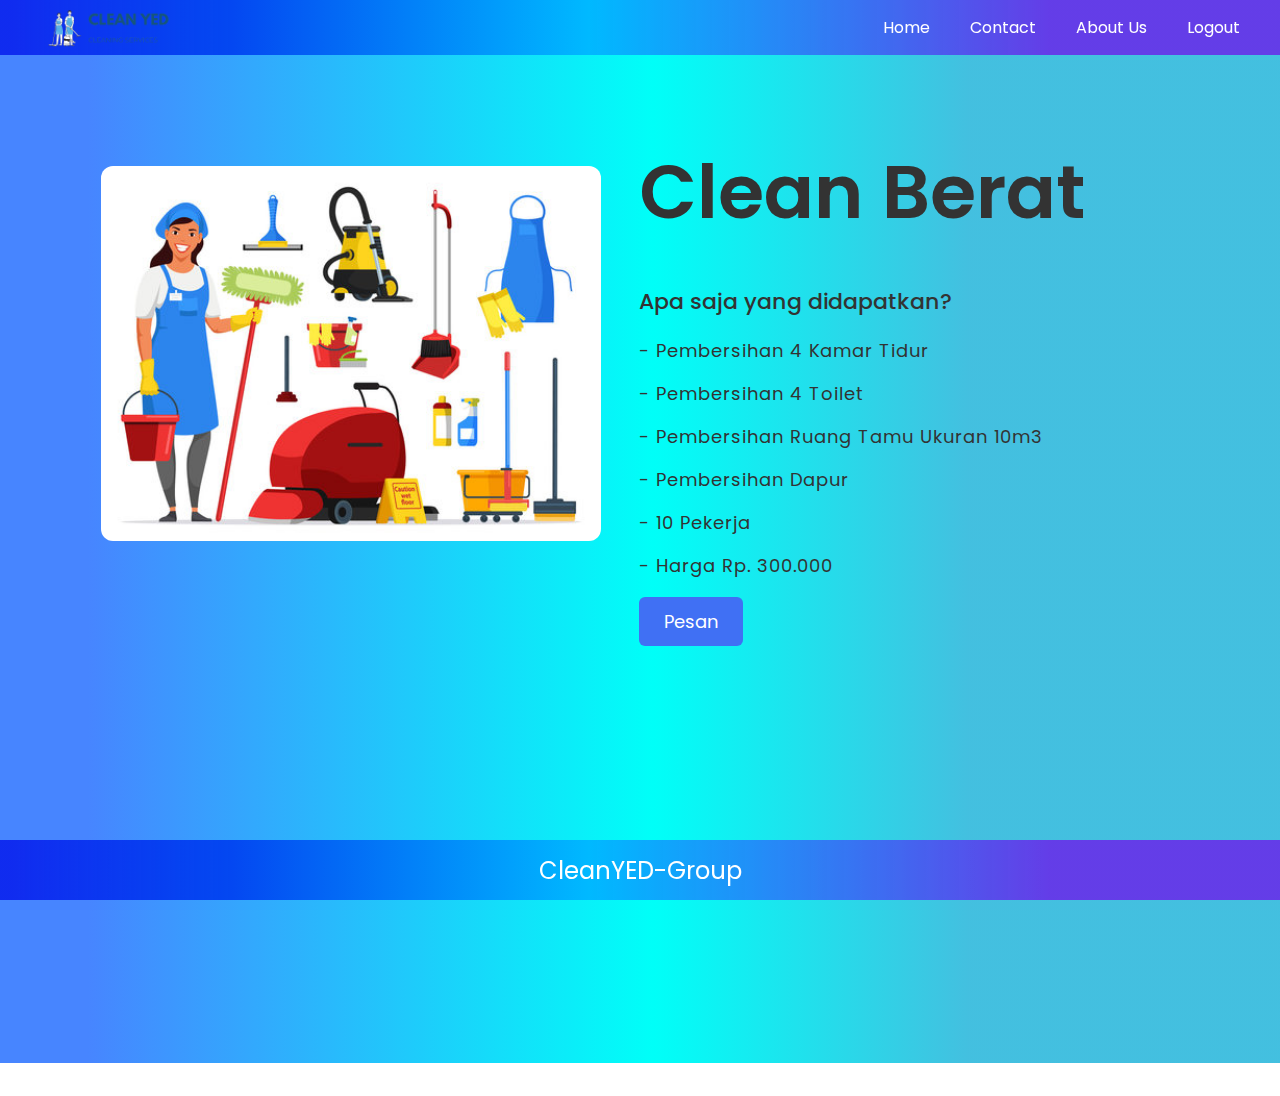
<file: templates/berat.html>
<!DOCTYPE html>
<!-- Coding By CodingNepal - codingnepalweb.com -->
<html class="head_berat" lang="en">
  <head>
    <meta charset="UTF-8" />
    <meta name="viewport" content="width=device-width, initial-scale=1.0" />
    <meta http-equiv="X-UA-Compatible" content="ie=edge" />
    <title>Kategori Pekerjaan</title>
    <link href="{{ url_for('static', filename='/img/log.png') }}" rel="icon">
    <link rel="stylesheet" href="../static/style.css" />
  </head>
  <body>
    <header class="header_utama">
        <nav class="navbar">
          <div class="logo"><img class="logo" src="../static/img/Logo_Clean_YED_20X9.png" alt="logo"><a href=""></a></div>
          <input type="checkbox" id="menu-toggler">
          <label for="menu-toggler" id="hamburger-btn">
            <svg xmlns="http://www.w3.org/2000/svg" viewBox="0 0 24 24" fill="white" width="24px" height="24px">
              <path d="M0 0h24v24H0z" fill="none"/>
              <path d="M3 18h18v-2H3v2zm0-5h18V11H3v2zm0-7v2h18V6H3z"/>
            </svg>
          </label>
          <ul class="all-links">
            <li><a href="/home">Home</a></li>
            <li><a href="#" id="contactLink">Contact</a></li>
            <li><a href="/index">About Us</a></li>
            <li><a href="/">Logout</a></li>
          </ul>
        </nav>
      </header>
    <section class="about-us">
      <div class="about">
        <img src="../static/img/1.jpg" class="pic" />
        <div class="text">
          <h2>Clean Berat</h2>
          <h5>Apa saja yang didapatkan?</h5>
          <p> - Pembersihan 4 Kamar Tidur </p>
          <p> - Pembersihan 4 Toilet </p>
          <p> - Pembersihan Ruang Tamu Ukuran 10m3 </p>
          <p> - Pembersihan Dapur</p>
          <p> - 10 Pekerja </p>
          <p> - Harga Rp. 300.000</p>
          <div class="data">
            <a href="/metpem" class="hire">Pesan</a>
          </div>
        </div>
      </div>
    </section>
    <footer class="footer">
      <div>
        <span class="span_footer">CleanYED-Group</span>
      </div>
    </footer>
    
    <!-- Popup -->
    <div id="popupC" class="overlay_popup2">
      <div class="popup_popupC">
        <div class="foto_popupC">
          <img src="../static/img/wa.png" alt="Logo">
        </div>
        <h2>Contact Admin</h2>
        <div class="content_popup">
          <p>+62-813-4230-8395</p>
       </div>
        <a class="close_popupC" href="#" id="closePopup">&times;</a>
        <div class="butjarC">
          <a class="button_buttonpopupC" href="/home">Kembali</a>
        </div>
      </div>
    </div>

<script>
    document.addEventListener('DOMContentLoaded', function() {
      // Mendapatkan elemen popup dan tombol
      var popup = document.getElementById('popupC');
      var contactLink = document.getElementById('contactLink');
      var closePopup = document.getElementById('closePopup');

      // Menampilkan popup saat link "Contact" diklik
      contactLink.onclick = function(event) {
        event.preventDefault(); // Menghindari link untuk menavigasi
        popup.style.display = 'flex'; // Menampilkan popup
      };

      // Menutup popup saat tombol close diklik
      closePopup.onclick = function(event) {
        event.preventDefault();
        popup.style.display = 'none'; // Menyembunyikan popup
      };

      // Menutup popup jika klik di luar area popup
      window.onclick = function(event) {
        if (event.target === popup) {
          popup.style.display = 'none';
        }
      };
    });
  </script>

</body>
</html>
</file>
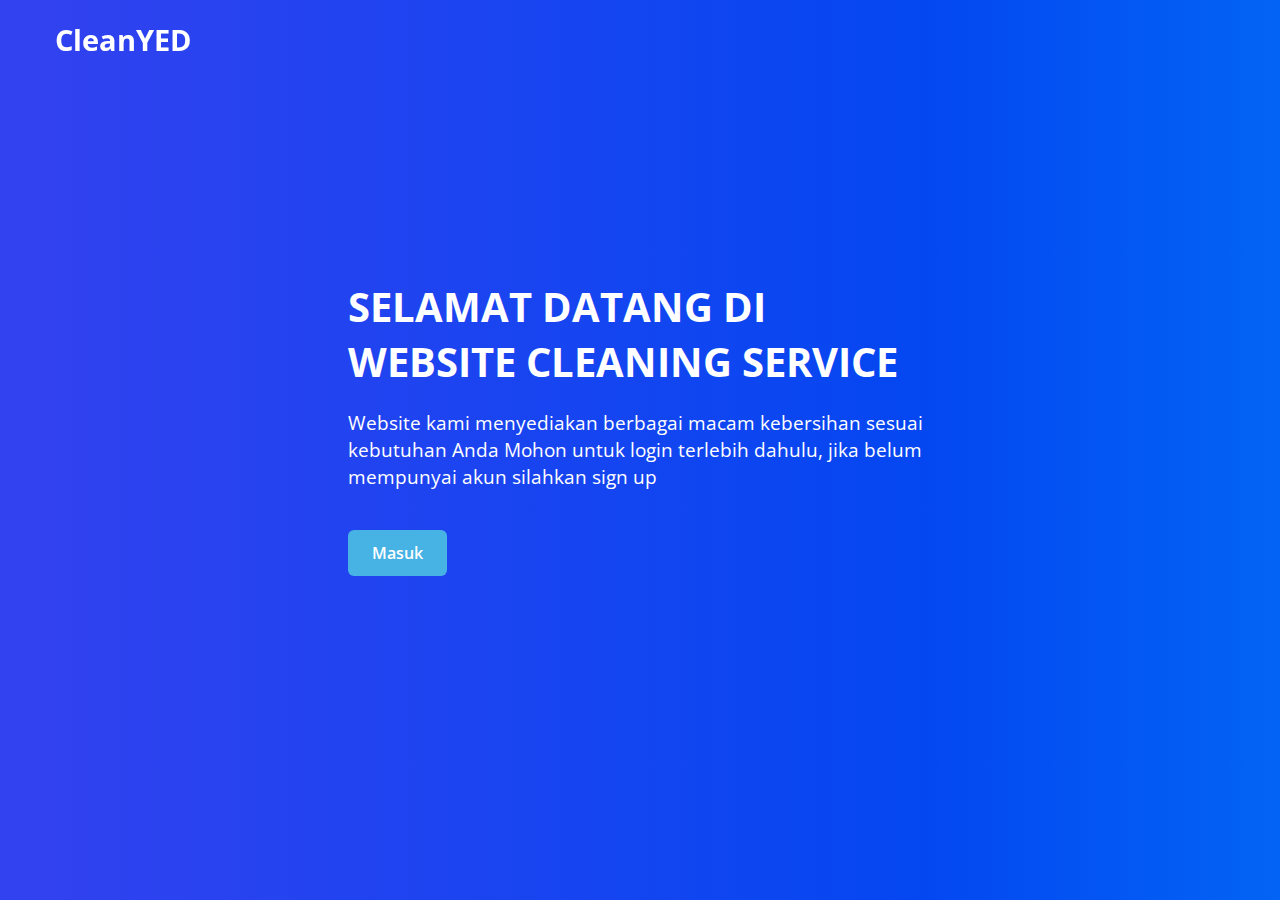
<file: templates/lobby.html>
<!DOCTYPE html>
<html lang="en">
  <head>
    <meta charset="UTF-8" />
    <meta name="viewport" content="width=device-width, initial-scale=1.0" />
    <title>Halaman Utama</title>
    <link href="{{ url_for('static', filename='/img/log.png') }}" rel="icon">
    <link rel="stylesheet" href="../static/stylelobby.css" />
  </head>
  <body>
    <header class="header">
      <nav class="navbar">
        <h2 class="logo"><a href="#">CleanYED</a></h2>
          <svg xmlns="http://www.w3.org/2000/svg" height="24" viewBox="0 0 24 24" width="24">
          </svg>
        </label>
      </nav>
    </header>   
    <section class="hero-section">
      <div class="hero">
        <h2>SELAMAT DATANG DI WEBSITE CLEANING SERVICE</h2>
        <p>
          
          Website kami menyediakan berbagai macam kebersihan sesuai kebutuhan Anda 
          Mohon untuk login terlebih dahulu, jika belum mempunyai akun silahkan sign up
        </p>
        <div class="buttons">
          <a href="/login" class="join">Masuk</a>
        </div>
    </section>
  </body>
</html>
</file>
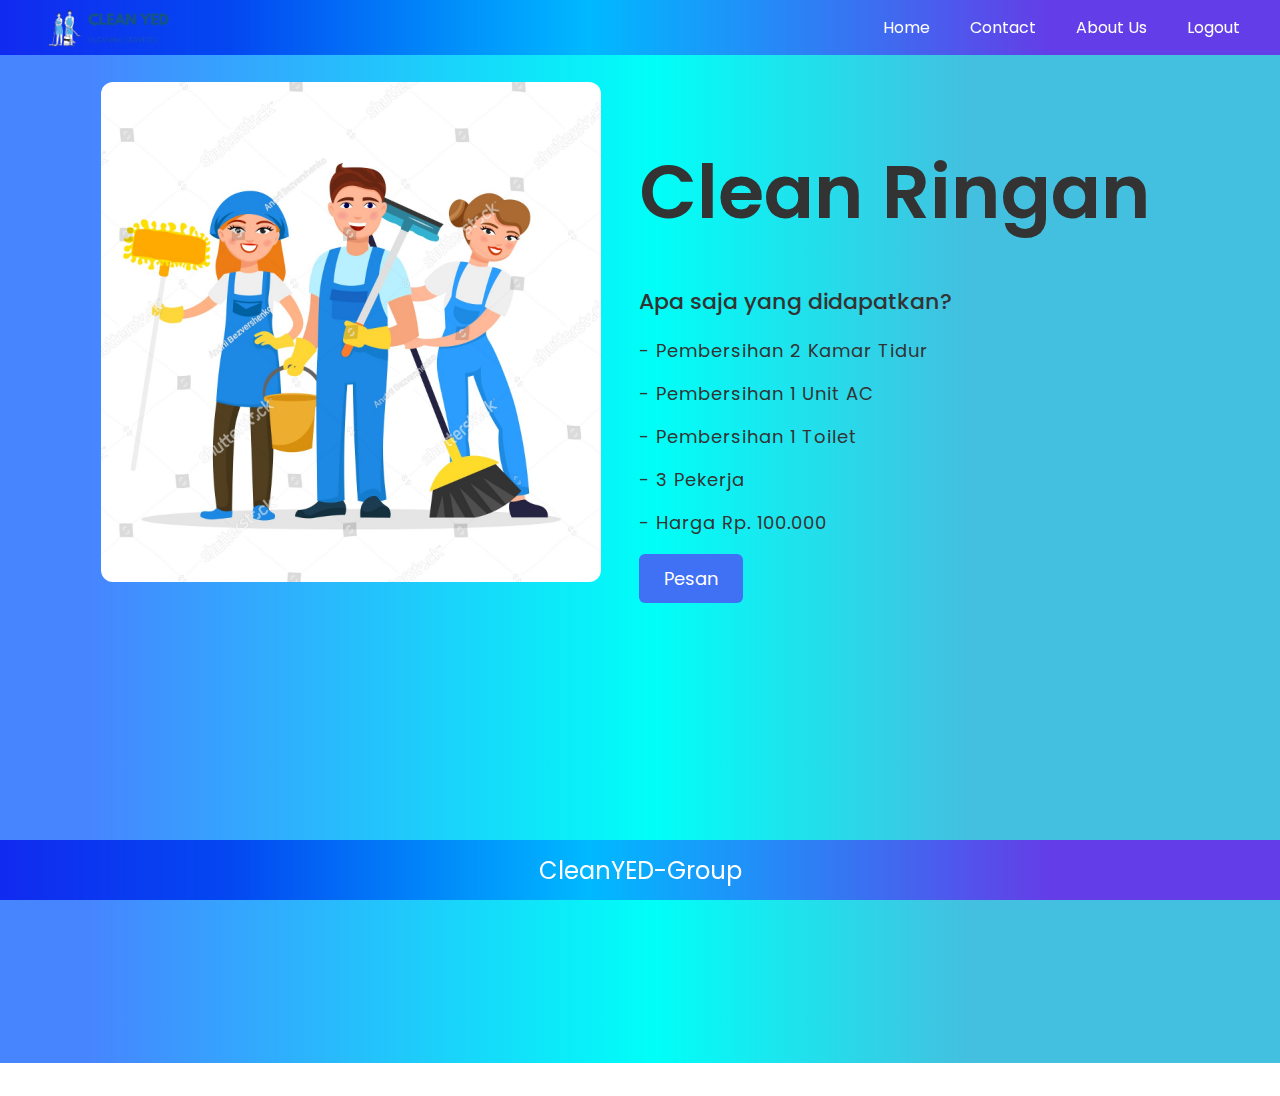
<file: templates/ringan.html>
<!DOCTYPE html>
<!-- Coding By CodingNepal - codingnepalweb.com -->
<html class="head_ringan" lang="en">
  <head>
    <meta charset="UTF-8" />
    <meta name="viewport" content="width=device-width, initial-scale=1.0" />
    <meta http-equiv="X-UA-Compatible" content="ie=edge" />
    <title>Kategori Pekerjaan</title>
    <link href="{{ url_for('static', filename='/img/log.png') }}" rel="icon">
    <link rel="stylesheet" href="../static/style.css" />
  </head>
  <body>
    <header class="header_utama">
      <nav class="navbar">
        <div class="logo"><img class="logo" src="../static/img/Logo_Clean_YED_20X9.png" alt="logo"><a href=""></a></div>
        <ul class="all-links">
          <li><a href="/home">Home</a></li>
          <li><a href="#" id="contactLink">Contact</a></li>
          <li><a href="/index">About Us</a></li>
          <li><a href="/">Logout</a></li>
        </ul>
      </nav>
    </header>
    <section class="about-us">
      <div class="about">
        <img src="../static/img/3.1.jpg" class="pic" />
        <div class="text">
          <h2>Clean Ringan</h2>
          <h5>Apa saja yang didapatkan?</h5>
          <p> - Pembersihan 2 Kamar Tidur </p>
          <p> - Pembersihan 1 Unit AC </p>
          <p> - Pembersihan 1 Toilet </p>
          <p> - 3 Pekerja </p>
          <p> - Harga Rp. 100.000</p>
          <div class="data">
            <a href="/metpem" class="hire">Pesan</a>
          </div>
        </div>
      </div>
    </section>
    <footer class="footer">
      <div>
        <span class="span_footer">CleanYED-Group</span>
      </div>
    </footer>
    
    <!-- Popup -->
    <div id="popupC" class="overlay_popup2">
      <div class="popup_popupC">
        <div class="foto_popupC">
          <img src="../static/img/wa.png" alt="Logo">
        </div>
        <h2>Contact Admin</h2>
        <div class="content_popup">
          <p>+62-813-4230-8395</p>
       </div>
        <a class="close_popupC" href="#" id="closePopup">&times;</a>
        <div class="butjarC">
          <a class="button_buttonpopupC" href="/home">Kembali</a>
        </div>
      </div>
    </div>

<script>
    document.addEventListener('DOMContentLoaded', function() {
      // Mendapatkan elemen popup dan tombol
      var popup = document.getElementById('popupC');
      var contactLink = document.getElementById('contactLink');
      var closePopup = document.getElementById('closePopup');

      // Menampilkan popup saat link "Contact" diklik
      contactLink.onclick = function(event) {
        event.preventDefault(); // Menghindari link untuk menavigasi
        popup.style.display = 'flex'; // Menampilkan popup
      };

      // Menutup popup saat tombol close diklik
      closePopup.onclick = function(event) {
        event.preventDefault();
        popup.style.display = 'none'; // Menyembunyikan popup
      };

      // Menutup popup jika klik di luar area popup
      window.onclick = function(event) {
        if (event.target === popup) {
          popup.style.display = 'none';
        }
      };
    });
  </script>

</body>
</html>
</file>
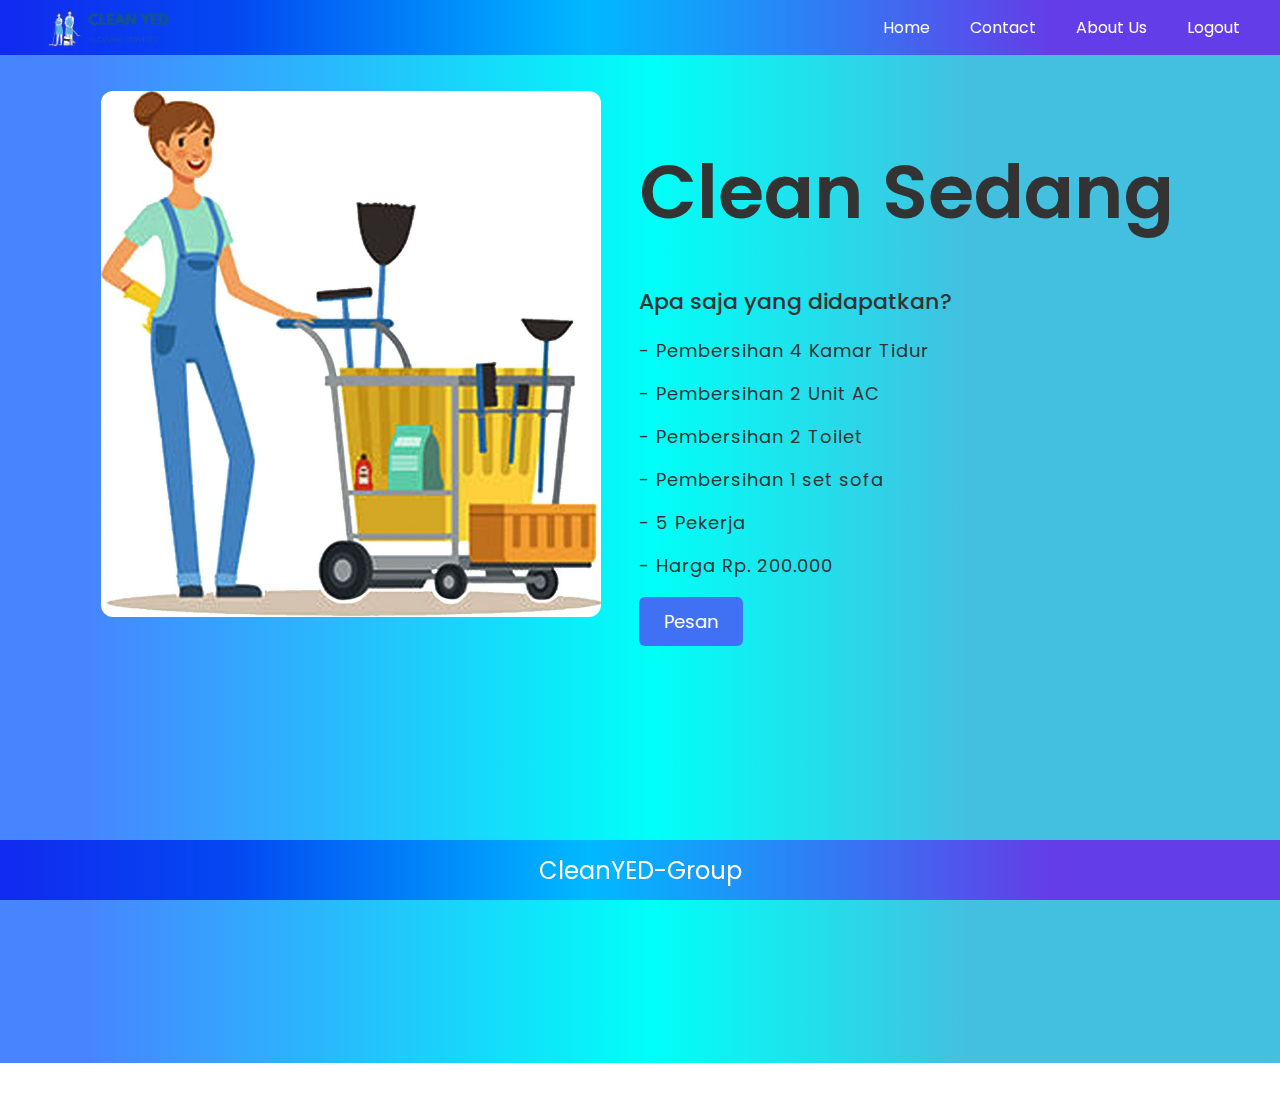
<file: templates/sedang.html>
<!DOCTYPE html>
<!-- Coding By CodingNepal - codingnepalweb.com -->
<html class="head_sedang" lang="en">
  <head>
    <meta charset="UTF-8" />
    <meta name="viewport" content="width=device-width, initial-scale=1.0" />
    <meta http-equiv="X-UA-Compatible" content="ie=edge" />
    <title>Kategori Pekerjaan</title>
    <link href="{{ url_for('static', filename='/img/log.png') }}" rel="icon">
    <link rel="stylesheet" href="../static/style.css" />
  </head>
  <body>
    <header class="header_utama">
        <nav class="navbar">
          <div class="logo"><img class="logo" src="../static/img/Logo_Clean_YED_20X9.png" alt="logo"><a href=""></a></div>
          <input type="checkbox" id="menu-toggler">
          </label>
          <ul class="all-links">
            <li><a href="/home">Home</a></li>
            <li><a href="#" id="contactLink">Contact</a></li>
            <li><a href="/index">About Us</a></li>
            <li><a href="/">Logout</a></li>
        </nav>
      </header>
    <section class="about-us">
      <div class="about">
        <img src="../static/img/4.jpg" class="pic" />
        <div class="text">
          <h2>Clean Sedang</h2>
          <h5>Apa saja yang didapatkan?</h5>
          <p> - Pembersihan 4 Kamar Tidur </p>
          <p> - Pembersihan 2 Unit AC </p>
          <p> - Pembersihan 2 Toilet </p>
          <p> - Pembersihan 1 set sofa </p>
          <p> - 5 Pekerja </p>
          <p> - Harga Rp. 200.000</p>
          <div class="data">
            <a href="/metpem" class="hire">Pesan</a>
          </div>
        </div>
      </div>
    </section>
    <footer class="footer">
      <div>
        <span class="span_footer">CleanYED-Group</span>
      </div>
    </footer>
    
    <!-- Popup -->
    <div id="popupC" class="overlay_popup2">
      <div class="popup_popupC">
        <div class="foto_popupC">
          <img src="../static/img/wa.png" alt="Logo">
        </div>
        <h2>Contact Admin</h2>
        <div class="content_popup">
          <p>+62-813-4230-8395</p>
       </div>
        <a class="close_popupC" href="#" id="closePopup">&times;</a>
        <div class="butjarC">
          <a class="button_buttonpopupC" href="/home">Kembali</a>
        </div>
      </div>
    </div>

<script>
    document.addEventListener('DOMContentLoaded', function() {
      // Mendapatkan elemen popup dan tombol
      var popup = document.getElementById('popupC');
      var contactLink = document.getElementById('contactLink');
      var closePopup = document.getElementById('closePopup');

      // Menampilkan popup saat link "Contact" diklik
      contactLink.onclick = function(event) {
        event.preventDefault(); // Menghindari link untuk menavigasi
        popup.style.display = 'flex'; // Menampilkan popup
      };

      // Menutup popup saat tombol close diklik
      closePopup.onclick = function(event) {
        event.preventDefault();
        popup.style.display = 'none'; // Menyembunyikan popup
      };

      // Menutup popup jika klik di luar area popup
      window.onclick = function(event) {
        if (event.target === popup) {
          popup.style.display = 'none';
        }
      };
    });
  </script>

</body>
</html>
</file>
<file: static/stylelobby.css>
/* Importing Google font - Open Sans */
@import url("https://fonts.googleapis.com/css2?family=Open+Sans:wght@300;400;500;600;700&display=swap");

* {
  margin: 0;
  padding: 0;
  box-sizing: border-box;
  font-family: "Open Sans", sans-serif;
}

body {
  height: 100vh;
  width: 100%;
  background: linear-gradient(90deg, rgba(5,25,236,0.8240546218487395) 1%, rgba(4,71,241,1) 18%, rgba(0,185,255,1) 46%, rgba(104,45,232,0.8884803921568627) 82%);
  background-size: 400% 400%; /* Menambahkan ukuran besar agar animasi lebih halus */
  animation: gradientBackground 15s ease infinite; /* Animasi gradien bergerak */
}

@keyframes gradientBackground {
  0% {
    background-position: 0% 50%;
  }
  50% {
    background-position: 100% 50%;
  }
  100% {
    background-position: 0% 50%;
  }
}

.header {
  position: fixed;
  top: 0;
  left: 0;
  width: 100%;
}

.navbar {
  display: flex;
  align-items: center;
  justify-content: space-between;
  max-width: 1200px;
  margin: 0 auto;
  padding: 20px 15px;
}

.navbar .logo a {
  font-size: 1.8rem;
  text-decoration: none;
  color: #fff;
}

.navbar .links {
  display: flex;
  align-items: center;
  list-style: none;
  gap: 35px;
}

.navbar .links a {
  font-weight: 500;
  text-decoration: none;
  color: #fff;
  padding: 10px 0;
  transition: 0.2s ease;
}

.navbar .links a:hover {
  color: #47b2e4;
}

.navbar .buttons a {
  text-decoration: none;
  color: #fff;
  font-size: 1rem;
  padding: 15px 0;
  transition: 0.2s ease;
}

.navbar .buttons a:not(:last-child) {
  margin-right: 30px;
}

.navbar .buttons .signin:hover {
  color: #47b2e4;
}


.hero-section {
  display: flex;
  justify-content: space-evenly;
  align-items: center;
  height: 95vh;
  padding: 0 15px;
  max-width: 1200px;
  margin: 0 auto;
}

.hero-section .hero {
  max-width: 50%;
  color: #fff;
}

.hero h2 {
  font-size: 2.5rem;
  margin-bottom: 20px;
}

.hero p {
  font-size: 1.2rem;
  margin-bottom: 20px;
  color: #ffffff;
}

.hero-section .img img {
  width: 517px;
}

.hero-section .buttons {
  margin-top: 40px;
}

.hero-section .buttons a {
  text-decoration: none;
  color: #fff;
  padding: 12px 24px;
  border-radius: 0.375rem;
  font-weight: 600;
  transition: 0.2s ease;
  display: inline-block;
}

.hero-section .buttons a:not(:last-child) {
  margin-right: 15px;
}

.buttons .join {
  background-color: #47b2e4;
}

.hero-section .buttons .learn {
  border: 1px solid #fff;
  border-radius: 0.375rem;
}

.hero-section .buttons a:hover {
  background-color: #47b2e4;
}
</file>
<file: static/style.css>
/* Reset CSS *//* Importing Google font - Open Sans */
@import url("https://fonts.googleapis.com/css2?family=Open+Sans:wght@300;400;500;600;700&display=swap");

/*Home Login dan Sign Up*/

@import url('https://fonts.googleapis.com/css2?family=Poppins:wght@200;300;400;500;600;700&display=swap');
.head_homeloginuser{
  margin: 0;
  padding: 0;
  box-sizing: border-box;
  font-family: 'Poppins', sans-serif;
}
.body_homeloginsignup {
  min-height: 100vh;
  width: 100%;
  background: linear-gradient(90deg, rgba(5,25,236,0.8240546218487395) 1%, rgba(4,71,241,1) 18%, rgba(0,185,255,1) 46%, rgba(104,45,232,0.8884803921568627) 82%);
}

.container{
  text-align: center;
  position: absolute;
  top: 50%;
  left: 50%;
  transform: translate(-50%,-50%);
  max-width: 430px;
  width: 100%;
  background: #fff;
  border-radius: 7px;
  box-shadow: 0 5px 10px rgba(0,0,0,0.3);
}
.container .registration{
  display: none;
}
#check:checked ~ .registration{
  display: block;
}
#check:checked ~ .login{
  display: none;
}
#check{
  display: none;
}
.container .form{
  padding: 2rem;
}
.form .header_login{
  font-size: 2rem;
  font-weight: 500;
  text-align: center;
  margin-bottom: 1.5rem;
}
 .form input{
   height: 60px;
   width: 90%;
   padding: 0 15px;
   font-size: 17px;
   margin-bottom: 1.3rem;
   border: 1px solid #125fe4;
   border-radius: 6px;
   outline: none;
 }
 .form input:focus{
   box-shadow: 0 1px 0 rgba(0,0,0,0.2);
 }
.form a{
  font-size: 16px;
  color: #1476ef;
  text-decoration: none;
}
.form a:hover{
  text-decoration: underline;
}
.form input.button{
  color: #fff;
  background: #116ee1;
  font-size: 1.2rem;
  font-weight: 500;
  letter-spacing: 1px;
  margin-top: 1.7rem;
  cursor: pointer;
  transition: 0.4s;
}
.form input.button:hover{
  background: #10b99a;
}
.signup{
  font-size: 17px;
  text-align: center;
}
.signup label{
  color: #009579;
  cursor: pointer;
}
.signup label:hover{
  text-decoration: underline;
}










/*Home*/

@import url('https://fonts.googleapis.com/css2?family=Open+Sans:wght@300;400;500;600;700&display=swap');

.head_home {
    margin: 0;
    padding: 0;
    box-sizing: border-box;
    font-family: 'Open Sans', sans-serif;
}

.body_home {
  background: linear-gradient(90deg, rgba(71,133,255,1) 8%, rgba(0,255,248,1) 51%, rgba(3,170,213,0.7456232492997199) 75%);
}

.card-list {
    display: grid;
    grid-template-columns: repeat(auto-fill, minmax(300px, 1fr));
    max-width: 1100px;
    margin: 75px auto;
    padding: 10px;
    gap: 20px;
}

.card-list .card-item {
    background: #fff;
    padding: 26px;
    border-radius: 8px;
    box-shadow: 0px 5px 10px rgba(0, 0, 0, 0.04);
    list-style: none;
    cursor: pointer;
    text-decoration: none;
    border: 2px solid transparent;
    transition: border 0.5s ease;
}

.card-list .card-item:hover {
    border: 2px solid #000;
}

.card-list .card-item img {
    width: 100%;
    aspect-ratio: 10/10;
    border-radius: 8px;
    object-fit: cover;
}

.card-list span {
    display: inline-block;
    background: #F7DFF5;
    margin-top: 32px;
    padding: 8px 15px;
    font-size: 1.5rem;
    border-radius: 50px;
    font-weight: 600;
}

.card-list .developer {
    background-color: #F7DFF5; 
    color: #B22485;
}   

.card-list .designer {
    background-color: #d1e8ff;
    color: #2968a8;
}

.card-list .editor {
    background-color: #d6f8d6; 
    color: #205c20;
}

.card-item h3 {
    color: #000;
    font-size: 1.438rem;
    margin-top: 28px;
    font-weight: 600;
}

.card-item .button_pesan {
    display: table;
    align-items: center;
    justify-content: center;
    color: #000;
    border: 1px solid #000;
    margin-top: 40px;
    transition: 0.2s ease;
}

.button_pesan {
  font-size: 18px;
  background: #4070f4;
  text-decoration: none;
  padding: 12px 25px;
  border-radius: 6px;
  margin: 0 auto;
  display: block;
}

.card-list .card-item:hover .button_pesan  {
    background: #000;
    color: #fff; 
}

@media (max-width: 1200px) {
    .card-list .card-item {
        padding: 15px;
    }
}

@media screen and (max-width: 980px) {
    .card-list {
        margin: 0 auto;
    }
}




/*Home header dan footer*/

.header_utama {
  position: fixed;
  top: 0;
  left: 0;
  z-index: 5;
  width: 100%;
  display: flex;
  justify-content: center;
  background: linear-gradient(90deg, rgba(5,25,236,0.8240546218487395) 1%, rgba(4,71,241,1) 18%, rgba(0,185,255,1) 46%, rgba(104,45,232,0.8884803921568627) 82%);
  height: 55px;
}
.navbar {
  display: flex;
  padding: 0 10px;
  max-width: 1200px;
  width: 100%;
  justify-content: space-between;
}
.navbar input#menu-toggler {
  display: none;
}
.navbar #hamburger-btn {
  cursor: pointer;
  display: none;
}
.navbar .all-links {
  display: flex;
  align-items: center;
}
.navbar .all-links li {
  position: relative;
  list-style: none;
}
.logo {
  width: 35%;
  height: auto;
}
.navbar .logo a {
  display: flex;
  align-items: center;
  margin-left: 0;
  height: 10px;
}
header a, footer a {
  margin-left: 40px;
  text-decoration: none;
  color: #fff;
  height: 100%;
  padding: 20px 0;
  display: inline-block;
}
header a:hover, footer a:hover {
  color: #ddd;
}
.homepage {
  height: 100vh;
  width: 100%;
  position: relative;
  background: url("images/home-bg.jpg");
  background-position: center 65%;
  background-size: cover;
  background-attachment: fixed;
}
.homepage::before {
  content: "";
  position: absolute;
  left: 0;
  top: 0;
  height: 100%;
  width: 100%;
  background: rgba(0, 0, 0, 0.2);
}
.homepage .content {
  display: flex;
  height: 85%;
  z-index: 3;
  align-items: center;
  justify-content: center;
  flex-direction: column;
}
.homepage .content h1 {
  font-size: 60px;
  font-weight: 700;
  margin-bottom: 10px;
}
.homepage .content .text {
  margin-bottom: 50px;
  color: #fff;
  font-size: 20px;
  text-align: center;
  text-shadow: 0px 0px 10px rgba(0, 0, 0, 0.3);
}
.content a {
  color: #000;
  display: block;
  text-transform: uppercase;
  font-size: 18px;
  margin: 0 10px;
  padding: 10px 30px;
  border-radius: 5px;
  background: #fff;
  border: 2px solid #fff;
  transition: 0.4s ease;
  box-shadow: 0 10px 20px rgba(0, 0, 0, 0.3);
  text-decoration: none;
}
.content a:hover {
  color: #fff;
  background: rgba(255,255,255,0.3);
}
section {
  display: flex;
  align-items: center;
  flex-direction: column;
  padding: 80px 0 0;
}
section h2 {
  font-size: 2rem;
}
section > p {
  text-align: center;
}
section .cards {
  display: flex;
  flex-wrap: wrap;
  max-width: 1200px;
  margin-top: 50px;
  padding: 0 10px;
  justify-content: space-between;
}
section.about {
  margin: 0 auto;
  max-width: 1200px;
}
.about .company-info {
  margin-top: 30px;
}
.about h3 {
  margin: 30px 0 10px;
}
.about .team {
  text-align: left;
  width: 100%;
}
.about .team ul {
  padding-left: 20px;
}
section .cards .card {
  background: #fff;
  padding: 40px 15px;
  list-style: none;
  border-radius: 5px;
  box-shadow: 0px 5px 10px rgba(0, 0, 0, 0.04);
  margin-bottom: 40px;
  width: calc(100% / 3 - 30px);
  text-align: center;
}
.portfolio .cards .card {
  padding: 0 0 20px;
}
.services .card img {
  width: 120px;
  height: 120px;
  margin-bottom: 20px;
  border-radius: 100%;
  object-fit: cover;
}
.portfolio .card img {
  width: 100%;
  padding-bottom: 10px;
  aspect-ratio: 16 / 9;
  object-fit: cover;
  border-radius: 7px;
}
.cards .card p {
  padding: 0 15px;
  margin-top: 5px;
}
.about .row {
  padding: 0 10px;
}
.contact .row {
  margin: 60px 0 90px;
  display: flex;
  max-width: 1200px;
  width: 100%;
  align-items: center;
  justify-content: space-between;
}
.contact .row .col {
  padding: 0 10px;
  width: calc(100% / 2 - 50px);
}
.contact .col p {
  margin-bottom: 10px;
}
.contact .col p i {
  color: #7a7a7a;
  margin-right: 10px;
}
.contact form input {
  height: 45px;
  margin-bottom: 20px;
  padding: 10px;
  width: 100%;
  font-size: 16px;
  outline: none;
  border: 1px solid #bfbfbf;
}
.contact form textarea {
  padding: 10px;
  width: 100%;
  font-size: 16px;
  height: 150px;
  outline: none;
  resize: vertical;
  border: 1px solid #bfbfbf;
}
.contact form button {
  margin-top: 10px;
  padding: 10px 20px;
  font-size: 17px;
  color: #fff;
  border: none;
  cursor: pointer;
  border-radius: 5px;
  background: #333;
  transition: 0.2s ease;
}
.contact form button:hover {
  background: #525252;
}
footer {
  position: fixed;
  left: 0;
  bottom: 0;
  width: 100%;
  display: flex;
  justify-content: center;  /* Memusatkan konten secara horizontal */
  background: linear-gradient(90deg, rgba(5,25,236,0.8240546218487395) 1%, rgba(4,71,241,1) 18%, rgba(0,185,255,1) 46%, rgba(104,45,232,0.8884803921568627) 82%);
  height: 60px;  /* Menyesuaikan tinggi footer agar cukup untuk teks */
}

footer div {
  padding: 0 10px;
  max-width: 1200px;
  width: 100%;
  display: flex;
  justify-content: center;  /* Memusatkan elemen dalam div */
  align-items: center;  /* Memusatkan teks secara vertikal */
}

footer .span_footer {
  color: #fff;
  font-size: 1.5rem;  /* Mengatur ukuran font jika diperlukan */
  text-align: center;  /* Memastikan teks tetap rata tengah */
}

footer a {
  padding: 0;
}

@media screen and (max-width: 860px) {
  .navbar .all-links {
    position: fixed;
    left: -100%;
    width: 300px;
    display: block;
    height: 100vh;
    top: 75px;
    background: #333;
    transition: left 0.3s ease;
  }
  .navbar #menu-toggler:checked~.all-links {
    left: 0;
  }
  .navbar .all-links li {
    font-size: 18px;
  }
  .navbar #hamburger-btn {
    display: block;
  }
  section > p {
    text-align: center;
  }
  section .cards .card {
    width: calc(100% / 2 - 15px);
    margin-bottom: 30px;
  }
  .homepage .content h1 {
    font-size: 40px;
    font-weight: 700;
    margin-bottom: 10px;
  }
  .homepage .content .text {
    font-size: 17px;
  }
  .content a {
    font-size: 17px;
    padding: 9px 20px;
  }
  .contact .row {
    flex-direction: column;
  }
  .contact .row .col {
    width: 100%;
  }
  .contact .row .col:last-child {
    margin-top: 40px;
  }
  footer a {
    height: 0;
  }
}
@media screen and (max-width: 560px) {
  section .cards .card {
    width: 100%;
    margin-bottom: 30px;
  }
}


/*Page ringan*/

@import url("https://fonts.googleapis.com/css2?family=Poppins:wght@200;300;400;500&display=swap");

.head_ringan{
  margin: -25px;
  padding: 0;
  box-sizing: border-box;
  font-family: "Poppins", sans-serif;
}

.about-us {
  display: flex;
  align-items: center;
  height: 100vh;
  width: 100%;
  padding: 90px 0;
  background: linear-gradient(90deg, rgba(71,133,255,1) 8%, rgba(0,255,248,1) 51%, rgba(3,170,213,0.7456232492997199) 75%);
}

.pic {
  height: auto;
  width: 500px;
  border-radius: 12px;
}

.about {
  width: 1130px;
  max-width: 85%;
  margin: 0 auto;
  display: flex;
  align-items: center;
  justify-content: space-around;
}

.text {
  width: 540px;
}

.text h2 {
  color: #333;
  font-size: 78px;
  font-weight: 600;
  margin-bottom: 10px;
}

.text h5 {
  color: #333;
  font-size: 22px;
  font-weight: 500;
  margin-bottom: 20px;
}

.span_ringan {
  color: #4070f4;
}

.text p {
  color: #333;
  font-size: 18px;
  line-height: 25px;
  letter-spacing: 1px;
}

.data {
  margin-top: 30px;
}

.hire {
  font-size: 18px;
  background: #4070f4;
  color: #fff;
  text-decoration: none;
  border: none;
  padding: 12px 25px;
  border-radius: 6px;
  transition: 0.5s;
}

.hire:hover {
  background: #000;
}



/*Pembayaran*/

@import url('https://fonts.googleapis.com/css2?family=Poppins:wght@200;300;400;500;600;700&display=swap');
.head_pembayaran{
  margin: 0;
  padding: 0;
  box-sizing: border-box;
  font-family: 'Poppins',sans-serif;
}
.body_pembayaran{
  height: 70vh;
  display: flex;
  justify-content: center;
  align-items: center;
  padding: 10px;
}
.container{
  max-width: 700px;
  width: 100%;
  background-color: #fff;
  padding: 25px 30px;
  border-radius: 5px;
  box-shadow: 0 5px 10px rgba(0,0,0,0.15);
}
.container .title{
  font-size: 25px;
  font-weight: 500;
  position: relative;
}
.container .title::before{
  content: "";
  position: absolute;
  left: 0;
  bottom: 0;
  height: 3px;
  width: 30px;
  border-radius: 5px;
  background: linear-gradient(135deg, #71b7e6, #0048ff);
}
.content form .user-details{
  flex-wrap: wrap;
  justify-content: center;
  margin: 20px 0 12px 0;
}
form .user-details .input-box{
  margin-bottom: 15px;
  width: calc(100% / 2 - 20px);
}
form .input-box span.details{
  display: block;
  font-weight: 500;
  margin-bottom: 5px;
  width: max-content;
}
.user-details .input-box input{
  height: 45px;
  width: 300%;
  outline: none;
  font-size: 16px;
  border-radius: 5px;
  padding-left: 15px;
  border: 1px solid #ccc;
  border-bottom-width: 2px;
  transition: all 0.3s ease;
}
.user-details .input-box input:focus,
.user-details .input-box input:valid{
  border-color: #9b59b6;
}
 form .gender-details .gender-title{
  font-size: 20px;
  font-weight: 500;
 }
 form .genders-details .genders-title{
  font-size: 20px;
  font-weight: 500;
 }
 form .category{
   display: flex;
   width: 140%;
   margin: 14px 0 ;
   justify-content: space-between;
 }
 form .category label{
   display: flex;
   align-items: center;
   cursor: pointer;
 }
 form .category label .dot{
  height: 18px;
  width: 18px;
  border-radius: 50%;
  margin-right: 10px;
  background: #d9d9d9;
  border: 5px solid transparent;
  transition: all 0.3s ease;
}
.form.category .card-item img {
  width: 100%;
  aspect-ratio: 10/10;
  border-radius: 8px;
  object-fit: cover;
}
 #dot-1:checked ~ .category label .one,
 #dot-2:checked ~ .category label .two,
 #dot-3:checked ~ .category label .three{
   background: #9b59b6;
   border-color: #d9d9d9;
 }
 #dot-4:checked ~ .category label .four,
 #dot-5:checked ~ .category label .five,
 #dot-6:checked ~ .category label .six{
   background: #9b59b6;
   border-color: #d9d9d9;
 }
 form input[type="radio"]{
   display: none;
 }
 form .button{
   height: 45px;
   margin: 35px 0
 }
 form .button input{
   height: 100%;
   width: 100%;
   border-radius: 5px;
   border: none;
   color: #fff;
   font-size: 18px;
   font-weight: 500;
   letter-spacing: 1px;
   cursor: pointer;
   transition: all 0.3s ease;
   background: linear-gradient(135deg, #71b7e6, #9b59b6);
 }
 form .button input:hover{
  /* transform: scale(0.99); */
  background: linear-gradient(-135deg, #71b7e6, #9b59b6);
  }
 @media(max-width: 584px){
 .container{
  max-width: 100%;
}
form .user-details .input-box{
    margin-bottom: 15px;
    width: 100%;
  }
  form .category{
    width: 100%;
  }
  .content form .user-details{
    max-height: 300px;
    overflow-y: scroll;
  }
  .user-details::-webkit-scrollbar{
    width: 5px;
  }
  }
  @media(max-width: 459px){
  .container .content .category{
    flex-direction: column;
  }
}



/*metpem*/


@import url('https://fonts.googleapis.com/css?family=Poppins:400,500,600,700&display=swap');
.head_metpem{
  box-sizing: border-box;
  font-family: 'Poppins', sans-serif;
}
.container_metpem{
  padding: 150px;
  display: flex;
  align-items: center;
  justify-content: space-evenly;
  min-height: 20px;
}
.body_metpem{
  height: 100%;
  width: 100%;
  place-items: center;
  background: linear-gradient(90deg, rgba(71,133,255,1) 8%, rgba(0,255,248,1) 51%, rgba(3,170,213,0.7456232492997199) 75%);
}
.wrapper{
  height: 400px;
  width: 320px;
  position: relative;
  transform-style: preserve-3d;
 perspective: 1000px;
}
.wrapper .card{
  position: absolute;
  display: flex;
  justify-content: center;
  align-items: center;
  height: 100%;
  width: 100%;
  padding: 5px;
  background: #fff;
  border-radius: 10px;
  transform: translateY(0deg);
  transform-style: preserve-3d;
  backface-visibility: hidden;
  box-shadow: 0px 10px 15px rgba(0,0,0,0.1);
  transition: transform 0.7s cubic-bezier(0.4,0.2,0.2,1);
}
.wrapper:hover > .front-face{
  transform: rotateY(-180deg);
}
.wrapper .card img{ 
  height: 16%;
  width: 75%;
  border-radius: 10px;
}
.wrapper .back-face{
  display: flex;
  align-items: center;
  justify-content: space-evenly;
  flex-direction: column;
  transform: rotateY(180deg);
}
.wrapper:hover > .back-face{
  transform: rotateY(0deg);
}
.wrapper .back-face img{
  height: 100%;
  width: 100%;
  object-fit: cover;
  border-radius: 10px;
}
.wrapper .back-face .info{
  text-align: center;
}
.button_pembayaran {
  text-align: center;
  margin-top: -90px;
}


.button_pembayaran input[type="submit"] {
  border: none;
  padding: 10px 20px;
  font-size: 18px;
  font-weight: 500;
  color: #fff;
  background: linear-gradient(135deg, #71b7e6, #9b59b6);
  border-radius: 5px;
  transition: background-color 0.3s ease;
}
/*bawah*/
.button_pembayaran_bawah {
  text-align: center;
}

.button_pembayaran_bawah form {
  display: block; /* Mengubah dari inline-block menjadi block */
  margin-top: 10px; /* Memberi sedikit margin atas antara teks dan tombol */
}

.button_pembayaran_bawah button[type="submit"] {
  border: none;
  padding: 10px 20px;
  font-size: 18px;
  font-weight: 500;
  color: #fff;
  background: linear-gradient(135deg, #71b7e6, #9b59b6);
  border-radius: 5px;
  cursor: pointer;
  transition: background-color 0.3s ease;
}

.button_pembayaran_bawah button[type="submit"]:hover {
  /* Saat dihover, background tetap sama */
  background: linear-gradient(135deg, #71b7e6, #9b59b6);
}






/*Page sedang*/

@import url("https://fonts.googleapis.com/css2?family=Poppins:wght@200;300;400;500&display=swap");

.head_sedang{
  margin: -25px;
  padding: 0;
  box-sizing: border-box;
  font-family: "Poppins", sans-serif;
}

.about-us {
  display: flex;
  align-items: center;
  height: 100vh;
  width: 100%;
  padding: 90px 0;
background: linear-gradient(90deg, rgba(5,25,236,0.8240546218487395) 1%, rgba(4,71,241,1) 18%, rgba(0,185,255,1) 46%, rgba(104,45,232,0.8884803921568627) 82%);
}

.pic {
  height: auto;
  width: 500px;
  border-radius: 12px;
}

.about {
  width: 1130px;
  max-width: 85%;
  margin: 0 auto;
  display: flex;
  align-items: center;
  justify-content: space-around;
}

.text {
  width: 540px;
}

.text h2 {
  color: #333;
  font-size: 75px;
  font-weight: 600;
  margin-bottom: 10px;
}

.text h5 {
  color: #333;
  font-size: 22px;
  font-weight: 500;
  margin-bottom: 20px;
}

.span_sedang {
  color: #4070f4;
}

.text p {
  color: #333;
  font-size: 18px;
  line-height: 25px;
  letter-spacing: 1px;
}

.data {
  margin-top: 30px;
}

.hire {
  font-size: 18px;
  background: #4070f4;
  color: #fff;
  text-decoration: none;
  border: none;
  padding: 12px 25px;
  border-radius: 6px;
  transition: 0.5s;
}

.hire:hover {
  background: #000;
}



/*Page berat*/

@import url("https://fonts.googleapis.com/css2?family=Poppins:wght@200;300;400;500&display=swap");

.head_berat{
  margin: -25px;
  padding: 0;
  box-sizing: border-box;
  font-family: "Poppins", sans-serif;
}

.about-us {
  display: flex;
  align-items: center;
  height: 100vh;
  width: 100%;
  padding: 90px 0;
  background: linear-gradient(90deg, rgba(71,133,255,1) 8%, rgba(0,255,248,1) 51%, rgba(3,170,213,0.7456232492997199) 75%);
}

.pic {
  height: auto;
  width: 500px;
  border-radius: 12px;
}

.about {
  width: 1130px;
  max-width: 85%;
  margin: 0 auto;
  display: flex;
  align-items: center;
  justify-content: space-around;
}

.text {
  width: 540px;
}

.text h2 {
  color: #333;
  font-size: 75px;
  font-weight: 600;
  margin-bottom: 10px;
}

.text h5 {
  color: #333;
  font-size: 22px;
  font-weight: 500;
  margin-bottom: 20px;
}

.span_berat {
  color: #4070f4;
}

.text p {
  color: #333;
  font-size: 18px;
  line-height: 25px;
  letter-spacing: 1px;
}

.data {
  margin-top: 30px;
}

.hire {
  font-size: 18px;
  background: #4070f4;
  color: #fff;
  text-decoration: none;
  border: none;
  padding: 12px 25px;
  border-radius: 6px;
  transition: 0.5s;
}

.hire:hover {
  background: #000;
}


/*Pop up*/

.body_popup {
  font-family: Arial, sans-serif;
  background: url(http://www.shukatsu-note.com/wp-content/uploads/2014/12/computer-564136_1280.jpg) no-repeat;
  background-size: cover;
  height: 100vh;
}

.h1_popup {
  text-align: center;
  font-family: Tahoma, Arial, sans-serif;
  color: #06D85F;
  margin: 80px 0;
}

.box_popup {
  width: 40%;
  margin: 0 auto;
  background: rgba(255,255,255,0.2);
  padding: 35px;
  border: 2px solid #fff;
  border-radius: 20px/50px;
  background-clip: padding-box;
  text-align: center;
}

.button_popup {
  font-size: 1em;
  padding: 10px;
  color: #fff;
  border: 2px solid #06D85F;
  border-radius: 20px/50px;
  text-decoration: none;
  cursor: pointer;
  transition: all 0.3s ease-out;
}
.button_popup:hover {
  background: #06D85F;
}

.overlay_popup {
  position: fixed;
  top: 0;
  bottom: 0;
  left: 0;
  right: 0;
  background: rgba(0, 0, 0, 0.7);
  transition: opacity 500ms;
  visibility: hidden;
  opacity: 0;
}
.overlay_popup:target {
  visibility: visible;
  opacity: 1;
}

.popup_popup {
  margin: 70px auto;
  padding: 20px;
  background: #fff;
  border-radius: 5px;
  width: 30%;
  position: relative;
  transition: all 5s ease-in-out;
}

.popup_popup h2 {
  text-align: center;
  margin-top: 0;
  color: #333;
  font-family: Tahoma, Arial, sans-serif;
}
.popup_popup .close_popup {
  position: absolute;
  top: 20px;
  right: 30px;
  transition: all 200ms;
  font-size: 30px;
  font-weight: bold;
  text-decoration: none;
  color: #333;
}
.popup_popup .close_popup:hover {
  color: #06D85F;
}
.popup_popup .content_popup {
  max-height: 30%;
  overflow: auto;
}

@media screen and (max-width: 700px){
  .box_popup{
    width: 70%;
  }
  .popup_popup{
    width: 70%;
  }
}
.foto_popup {
  width: 100%;
  height: 100%;
  display: flex;
  -webkit-box-flex: 1;
  flex-grow: 1;
  -webkit-box-align: center;
  align-items: center;
  -webkit-box-pack: center;
  justify-content: center;
  position: relative;
}
.foto_popup img {
  display: block;
  width: 15%;
  object-fit: cover;
}
.content_popup{
  text-align: center;
}
.button_buttonpopup{
  font-size: 18px;
  background: #4070f4;
  color: #fff;
  text-decoration: none;
  border: none;
  padding: 12px 25px;
  border-radius: 6px;
  transition: 0.5s;
}
.button_buttonpopup:hover{
  background-color: #000;
}
.butjar{
  display: flex;
  justify-content: center; /* Untuk mengatur tombol secara horizontal di tengah */
  align-items: center; /* Untuk mengatur tombol secara vertikal di tengah */

}

/*Pop up Contact*/

/* Styling untuk overlay popup */
.overlay_popup2 {
  display: none; /* Popup tersembunyi secara default */
  position: fixed;
  z-index: 1000;
  top: 0;
  left: 0;
  width: 100%;
  height: 100%;
  background-color: rgba(0, 0, 0, 0.7); /* Latar belakang gelap */
  justify-content: center;
  align-items: center;
  text-align: center;
}

/* Popup konten */
.popup_popupC {
  background-color: white;
  padding: 20px;
  text-align: center;
  border-radius: 10px;
  width: 50%;
  max-width: 300px;
  position: relative;
  box-shadow: 0 4px 8px rgba(0, 0, 0, 0.1);
}

/* Styling gambar dalam popup */
.foto_popupC img {
  width: 80px;
  height: 80px;
  object-fit: cover;
  margin-bottom: 10px;
}

/* Tombol close */
.close_popupC {
  position: absolute;
  top: 10px;
  right: 10px;
  font-size: 30px;
  color: black;
  text-decoration: none;
}

.close_popupC:hover {
  color: red;
}

/* Button untuk kembali ke home */
.button_buttonpopupC {
  background-color: #4070f4;
  color: white;
  padding: 10px 20px;
  text-decoration: none;
  border-radius: 5px;
  display: inline-block;
}

.button_buttonpopupC:hover {
  background-color: #4070f4;
}



/*POPUP REGISTER */

/* Memastikan popup ini hanya berlaku di halaman registrasi */
.popup-register {
  display: none;
  position: fixed;
  top: 20%;
  left: 50%;
  transform: translateX(-50%);
  background: #fff;
  border-radius: 10px;
  padding: 20px;
  box-shadow: 0 4px 6px rgba(0, 0, 0, 0.1);
  z-index: 9999;
  text-align: center;
}

/* Ikon di dalam popup */
.popup-register .icon {
  font-size: 50px;
  margin-bottom: 10px;
}

/* Warna hijau untuk sukses */
.popup-register .icon.success {
  color: #28a745; /* Green for success */
}

/* Warna merah untuk error */
.popup-register .icon.error {
  color: #dc3545; /* Red for error */
}

/* Gaya popup sukses */
.popup-register.popup-success {
  border-left: 5px solid #28a745; /* Green border for success */
}

/* Gaya popup error */
.popup-register.popup-error {
  border-left: 5px solid #dc3545; /* Red border for error */
}

/* Tombol pada popup */
.popup-register button {
  padding: 10px 20px;
  background: #007bff;
  color: #fff;
  border: none;
  cursor: pointer;
  border-radius: 5px;
  margin-top: 20px;
}

/* Gaya hover pada tombol */
.popup-register button:hover {
  background: #0056b3;
}
</file>
